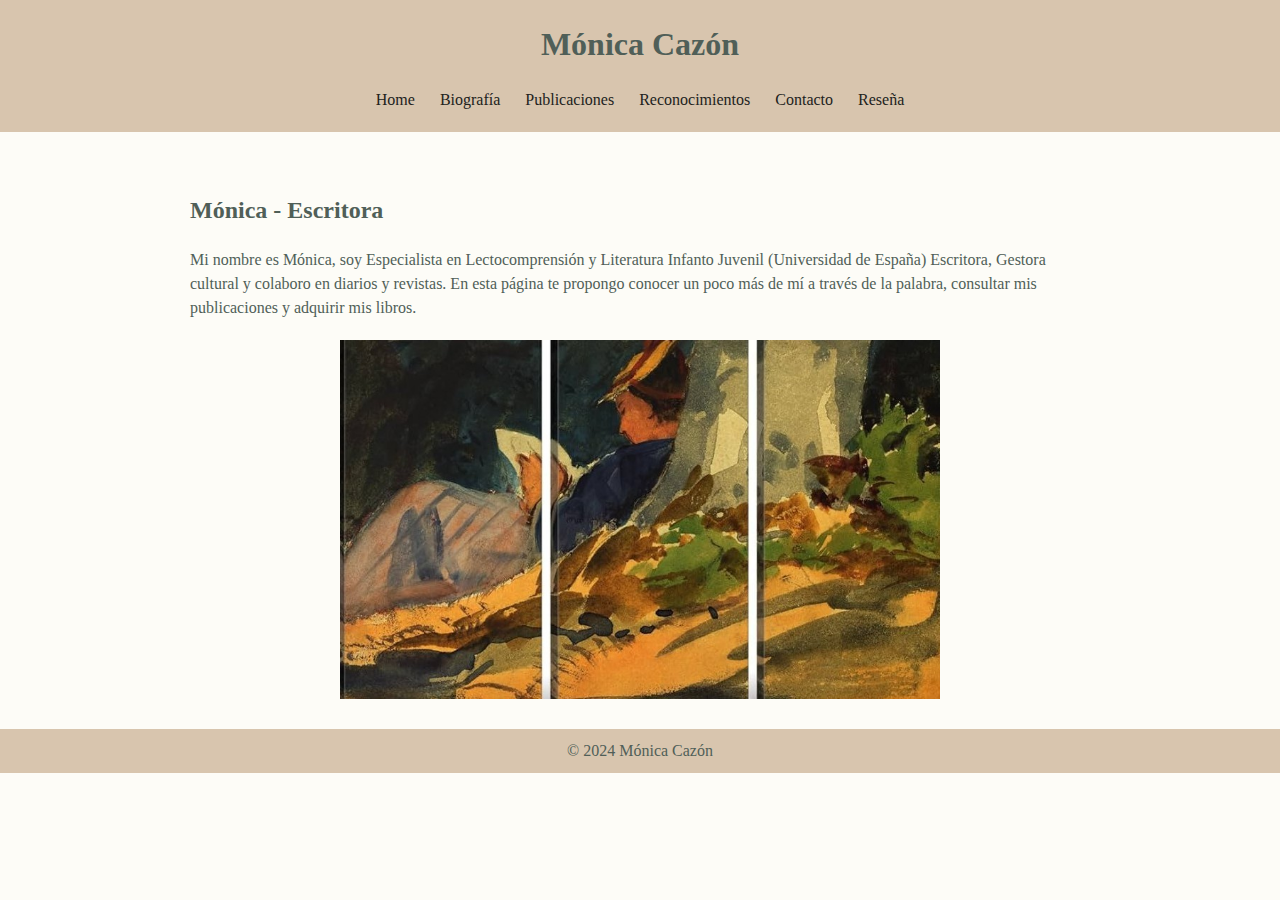
<file: index.html>
<!DOCTYPE html>
<html lang="en">
<head>
  <meta charset="UTF-8">
  <meta name="viewport" content="width=device-width, initial-scale=1.0">
  <title>Mónica Cazón</title>
  <link rel="stylesheet" href="styles.css">
</head>
<body>
  <header>
    <h1> Mónica Cazón </h1>
    <div style="margin: 20px;"></div>
    <nav>
      <ul>
        <li><a href="index.html">Home</a></li>
        <li><a href="http://127.0.0.1:5500/biography.html">Biografía</a></li>
        <li><a href="http://127.0.0.1:5500/publication.html">Publicaciones</a></li>
        <li><a href="awards.html">Reconocimientos</a></li>
        <li><a href="http://127.0.0.1:5500/contact.html">Contacto</a></li>
        <li><a href="http://127.0.0.1:5500/rese%C3%B1a.html">Reseña</a></li>

      </ul>
    </nav>
  </header>
  <main>
    <section>
      <h2> Mónica - Escritora </h2>

      <div style="margin: 20px;"></div>


      <p> Mi nombre es Mónica, soy Especialista en Lectocomprensión y Literatura Infanto Juvenil (Universidad de España) 
        Escritora, Gestora cultural y colaboro en diarios y revistas.
      En esta página te propongo conocer un poco más de mí a través de la palabra, consultar mis publicaciones y adquirir mis libros. </p>

        <div style="margin: 20px;"></div>


    </section>

    <section>
      <img src="library.src.jpg" alt="Pintura al óleo" style="width:100%; max-width:600px; display:block; margin:auto;">
    </section>

  </main>
  <footer>
    <p>&copy; 2024 Mónica Cazón</p>
  </footer>
</body>
</html>
</file>
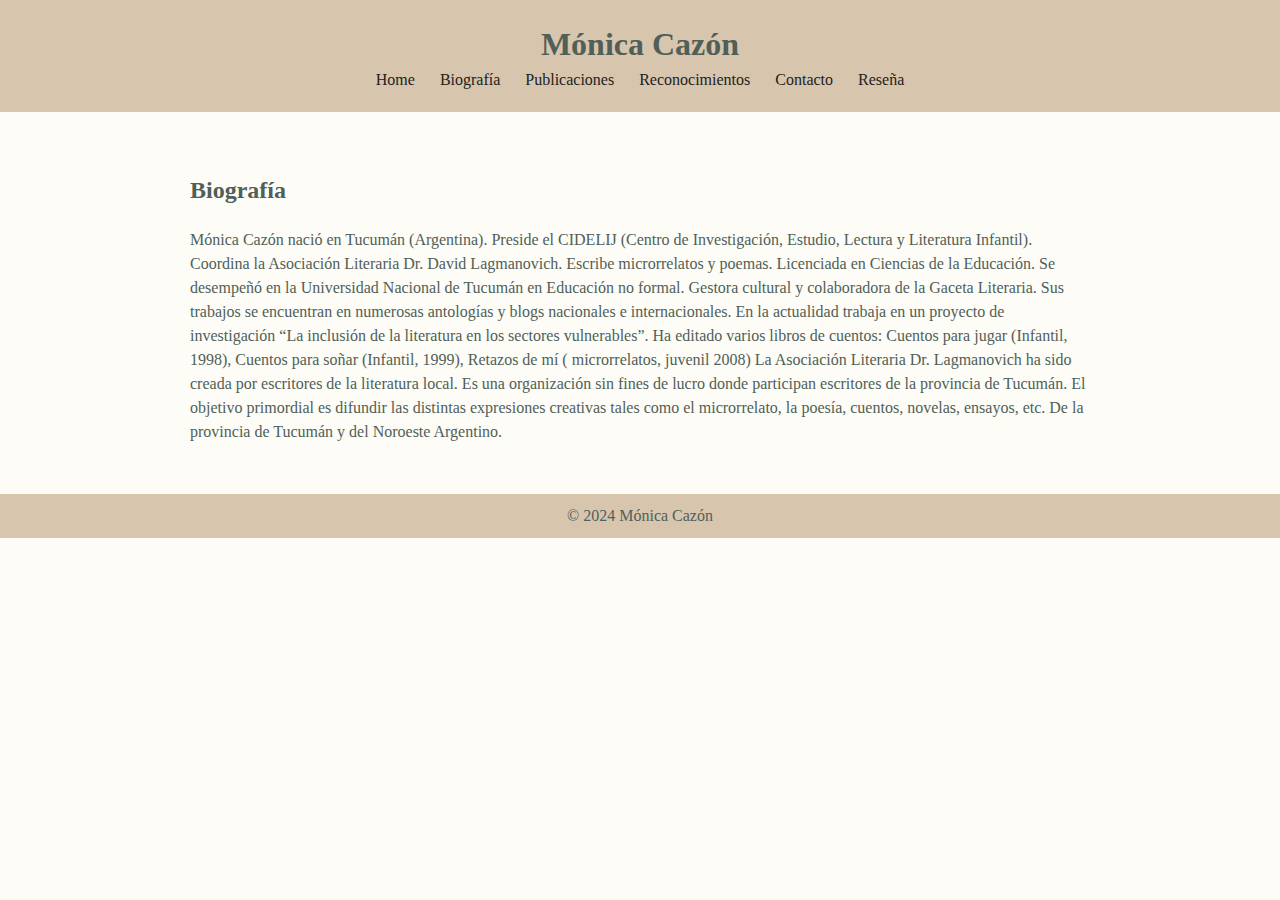
<file: biography.html>
<!DOCTYPE html>
<html lang="en">
<head>
  <meta charset="UTF-8">
  <meta name="viewport" content="width=device-width, initial-scale=1.0">
  <title>Biografía - Mónica Cazón</title>
  <link rel="stylesheet" href="styles.css">
</head>
<body>
  <header>
    <h1>Mónica Cazón</h1>
    <nav>
      <ul>
        <li><a href="index.html">Home</a></li>
        <li><a href="http://127.0.0.1:5500/biography.html">Biografía</a></li>
        <li><a href="http://127.0.0.1:5500/publication.html">Publicaciones</a></li>
        <li><a href="awards.html">Reconocimientos</a></li>
        <li><a href="http://127.0.0.1:5500/contact.html">Contacto</a></li>
        <li><a href="http://127.0.0.1:5500/rese%C3%B1a.html">Reseña</a></li>


      </ul>
    </nav>
  </header>
  <main>
    <section>
      <h2>Biografía</h2>
      <div style="margin: 20px;"></div>

      <p>Mónica Cazón nació en Tucumán (Argentina). 
      
        Preside el CIDELIJ (Centro de Investigación, Estudio, Lectura y Literatura Infantil).
        Coordina la Asociación Literaria Dr. David Lagmanovich. Escribe microrrelatos y poemas. 
        Licenciada en Ciencias de la Educación. 
        Se desempeñó en la Universidad Nacional de Tucumán en Educación no formal. Gestora cultural y colaboradora de la Gaceta Literaria. 
        Sus trabajos se encuentran en numerosas antologías y blogs nacionales e internacionales. 
        En la actualidad trabaja en un proyecto de investigación “La inclusión de la literatura en los sectores vulnerables”. 
        Ha editado varios libros de cuentos: Cuentos para jugar (Infantil, 1998), Cuentos para soñar (Infantil, 1999), Retazos de mí ( microrrelatos, juvenil 2008)
        La Asociación Literaria Dr. Lagmanovich ha sido creada por escritores de la literatura local. 
        Es una organización sin fines de lucro donde participan escritores de la provincia de Tucumán. 
        El objetivo primordial es difundir las distintas expresiones creativas tales como el microrrelato, la poesía, cuentos, novelas, ensayos, etc. 
        De la provincia de Tucumán y del Noroeste Argentino.</p>
        <div style="margin: 20px;"></div>

    </section>
  </main>
  <footer>
    <p>&copy; 2024 Mónica Cazón</p>
  </footer>
</body>
</html>
</file>
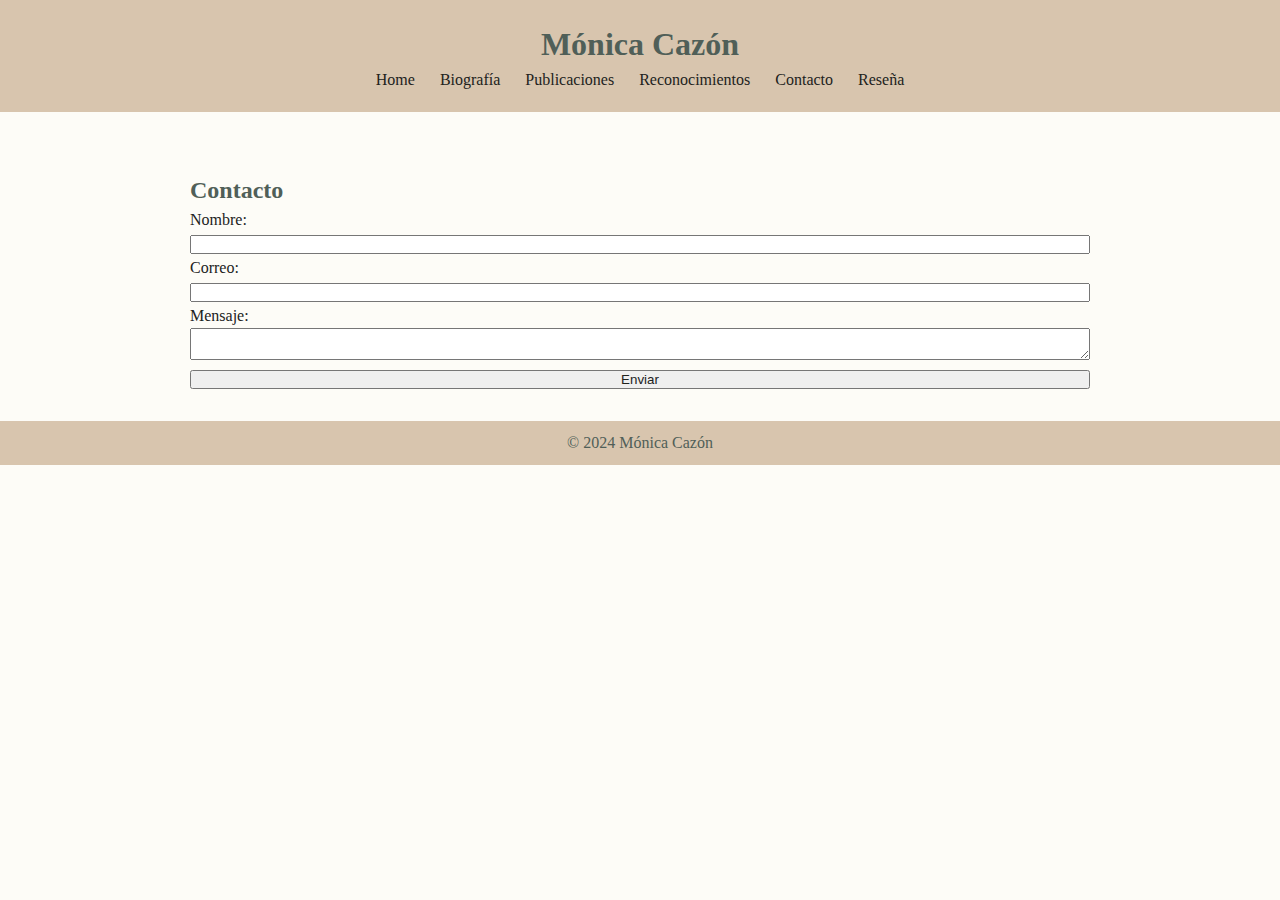
<file: contact.html>
<!DOCTYPE html>
<html lang="en">
<head>
  <meta charset="UTF-8">
  <meta name="viewport" content="width=device-width, initial-scale=1.0">
  <title>Contacto - Mónica Cazón</title>
  <link rel="stylesheet" href="styles.css">
</head>
<body>
  <header>
    <h1>Mónica Cazón</h1>
    <nav>
      <ul>
        <li><a href="index.html">Home</a></li>
        <li><a href="http://127.0.0.1:5500/biography.html">Biografía</a></li>
        <li><a href="http://127.0.0.1:5500/publication.html">Publicaciones</a></li>
        <li><a href="awards.html">Reconocimientos</a></li>
        <li><a href="http://127.0.0.1:5500/contact.html">Contacto</a></li>
        <li><a href="http://127.0.0.1:5500/rese%C3%B1a.html">Reseña</a></li>


      </ul>
    </nav>
  </header>
  <main>
    <section>
      <h2>Contacto</h2>
      <section class="contact-form">
        <form>
          <label for="name">Nombre:</label>
          <input type="text" id="name" name="name">
      
          <label for="email">Correo:</label>
          <input type="email" id="email" name="email">
      
          <label for="message">Mensaje:</label>
          <textarea id="message" name="message"></textarea>
      
          <button type="submit">Enviar</button>
        </form>
      </section>
    </section>
  </main>
  <footer>
    <p>&copy; 2024 Mónica Cazón</p>
  </footer>
</body>
</html>
</file>
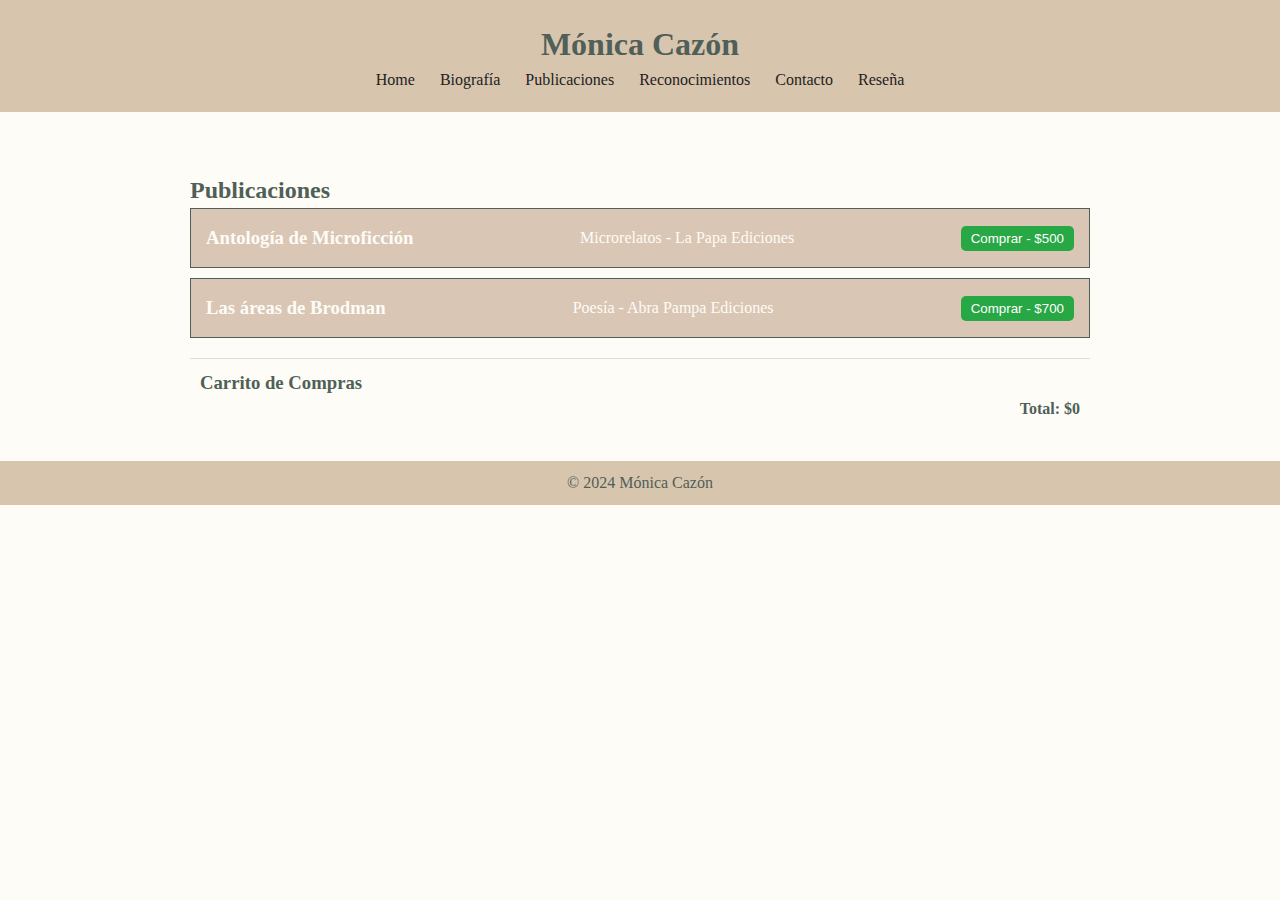
<file: publication.html>
<!DOCTYPE html>
<html lang="es">
<head>
  <meta charset="UTF-8">
  <meta name="viewport" content="width=device-width, initial-scale=1.0">
  <title>Publicaciones - Mónica Cazón</title>
  <link rel="stylesheet" href="styles.css">
  <style>
    /* Estilos básicos para el carrito */
    .cart {
      margin-top: 20px;
      padding: 10px;
      border-top: 1px solid #ddd;
    }
    .total {
      font-weight: bold;
      text-align: right;
    }
    .book-card {
      display: flex;
      justify-content: space-between;
      align-items: center;
      margin-bottom: 10px;
    }
    .book-card button {
      background-color: #28a745;
      color: white;
      border: none;
      padding: 5px 10px;
      cursor: pointer;
      border-radius: 5px;
    }
    .book-card button:hover {
      background-color: #218838;
    }
  </style>
</head>
<body>
  <header>
    <h1>Mónica Cazón</h1>
    <nav>
      <ul>
        <li><a href="index.html">Home</a></li>
        <li><a href="biography.html">Biografía</a></li>
        <li><a href="publication.html">Publicaciones</a></li>
        <li><a href="awards.html">Reconocimientos</a></li>
        <li><a href="contact.html">Contacto</a></li>
        <li><a href="reseña.html">Reseña</a></li>
      </ul>
    </nav>
  </header>

  <main>
    <section> 
      <h2>Publicaciones</h2>
      <div class="book-card">
        <h3>Antología de Microficción</h3>
        <p>Microrelatos - La Papa Ediciones</p>
        <button onclick="addToCart('Antología de Microficción', 500)">Comprar - $500</button>
      </div>
      <div class="book-card">
        <h3>Las áreas de Brodman</h3>
        <p>Poesía - Abra Pampa Ediciones</p>
        <button onclick="addToCart('Las áreas de Brodman', 700)">Comprar - $700</button>
      </div>

      <!-- Carrito de compras -->
      <div class="cart">
        <h3>Carrito de Compras</h3>
        <div id="cart-items"></div>
        <p class="total">Total: $<span id="total-price">0</span></p>
      </div>
    </section>
  </main>

  <footer>
    <p>&copy; 2024 Mónica Cazón</p>
  </footer>

  <script>
    let totalPrice = 0;

    function addToCart(productName, price) {
      // Actualiza el precio total
      totalPrice += price;
      document.getElementById("total-price").textContent = totalPrice;

      // Muestra el producto en el carrito
      const cartItems = document.getElementById("cart-items");
      const item = document.createElement("p");
      item.textContent = `${productName} - $${price}`;
      cartItems.appendChild(item);
    }
  </script>
</body>
</html>
</file>
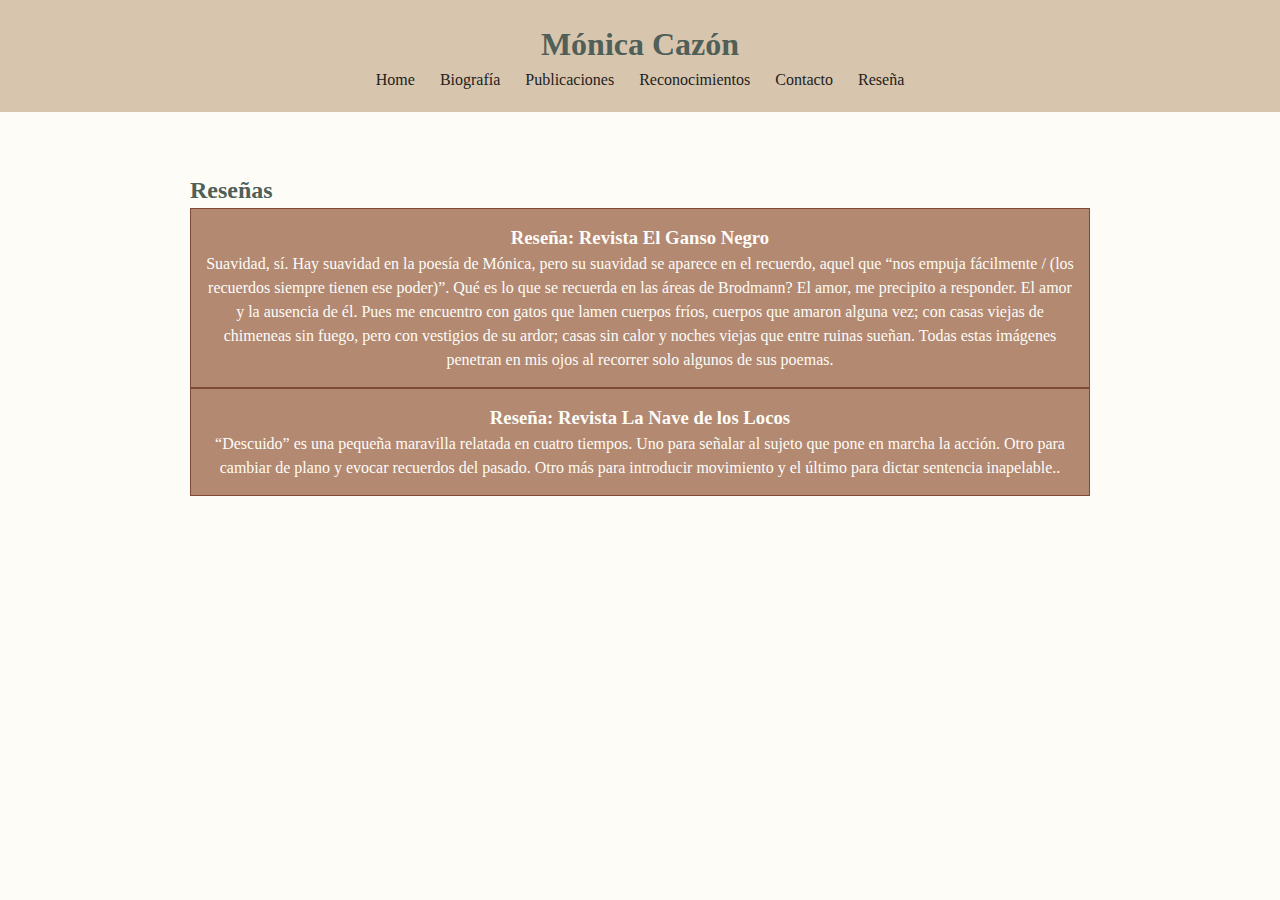
<file: reseña.html>
<!DOCTYPE html>
<html lang="es"> 
<head>
  <meta charset="UTF-8">
  <meta name="viewport" content="width=device-width, initial-scale=1.0">
  <title>Reseña - Mónica Cazón</title> 
  <link rel="stylesheet" href="styles.css">
</head>
<body>
  <header>
    <h1>Mónica Cazón</h1>
    <nav>
      <ul>
        <li><a href="index.html">Home</a></li>
        <li><a href="http://127.0.0.1:5500/biography.html">Biografía</a></li>
        <li><a href="http://127.0.0.1:5500/publication.html">Publicaciones</a></li>
        <li><a href="awards.html">Reconocimientos</a></li>
        <li><a href="http://127.0.0.1:5500/contact.html">Contacto</a></li>
        <li><a href="http://127.0.0.1:5500/rese%C3%B1a.html">Reseña</a></li>

      </ul>
    </nav>
  </header>

  <main> 
    <section>
      <h2>Reseñas</h2> 
      <div class="review-card">
        <h3>Reseña: Revista El Ganso Negro </h3>
        <p>Suavidad, sí. Hay suavidad en la poesía de Mónica, pero su suavidad se aparece en el recuerdo, aquel que “nos empuja fácilmente / (los recuerdos siempre tienen ese poder)”. 
        Qué es lo que se recuerda en las áreas de Brodmann? El amor, me precipito a responder. El amor y la ausencia de él. Pues me encuentro con gatos que lamen cuerpos fríos, 
        cuerpos que amaron alguna vez; con casas viejas de chimeneas sin fuego, pero con vestigios de su ardor; casas sin calor y noches viejas que entre ruinas sueñan. 
        Todas estas imágenes penetran en mis ojos al recorrer solo algunos de sus poemas. </p>
      </div>
      <div class="review-card">
        <h3>Reseña: Revista La Nave de los Locos</h3>
        <p>“Descuido” es una pequeña maravilla relatada en cuatro tiempos. Uno para señalar al sujeto que pone en marcha la acción. Otro para cambiar de plano y evocar recuerdos del pasado. 
            Otro más para introducir movimiento y el último para dictar sentencia inapelable..</p>
      </div>
    </section>
  </main>

</body>
</html>
</file>
<file: styles.css>
/* General Reset */
* {
  margin: 0;
  padding: 0;
  box-sizing: border-box;
}

body {
  font-family: 'Times New Roman', serif;
  color: #505f58;
  background-color: #fdfcf7;
  display: flex;
  flex-direction: column;
  align-items: center;
  line-height: 1.5;
}

/* Header */
header {
  background-color: #d8c5ae;
  padding: 20px;
  margin-bottom: 30px;
  width: 100%;
  text-align: center;
}

nav ul {
  list-style: none;
  display: flex;
  justify-content: center;
  gap: 25px;
}

nav a {
  text-decoration: none;
  color: #21221c;
}

main {
  width: 80%;
  max-width: 900px;
  margin: 30px auto;
}

/* Book Cards */
.book-card {
  background-color: #dac6b4;
  border: 1px solid #505f58;
  padding: 15px;
  margin-bottom: 20px;
  text-align: center;
  color: #fdfcf7;
}

/* Reseñas Section */
.reviews {
  display: grid;
  grid-template-columns: 1fr 1fr; /* Two-column layout */
  gap: 30px;
  margin: 30px 0;
}

.review-card {
  background-color: #b38972;
  padding: 15px;
  border: 1px solid #7e4939;
  color: #fdfcf7;
  text-align: center;
}

/* Contact Section */
.contact-form {
  display: flex;
  flex-direction: column;
  gap: 10px;
}

.contact-form label,
.contact-form input,
.contact-form textarea,
.contact-form button {
  width: 100%;
  color: #21221c;
}

/* Responsiveness for Contact Section */
@media (max-width: 600px) {
  .contact-form {
    padding: 10px;
  }
}

/* Footer */
footer {
  background-color: #d8c5ae;
  padding: 10px;
  width: 100%;
  text-align: center;
  margin-top: auto;
}
</file>
